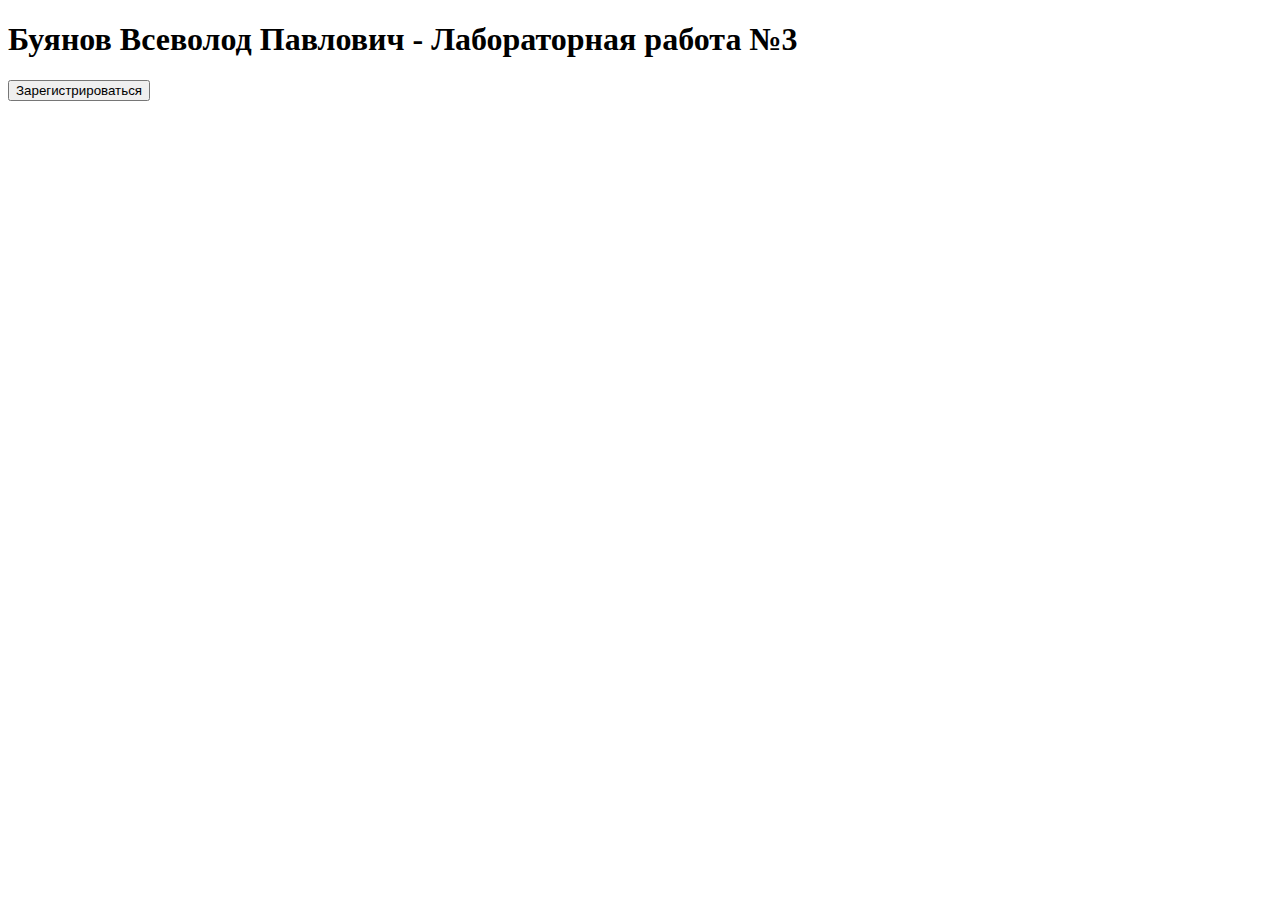
<file: index.html>
<!DOCTYPE html>
<html lang="ru">
<head>
    <meta charset="UTF-8">
    <meta http-equiv="X-UA-Compatible" content="IE=edge">
    <meta name="viewport" content="width=device-width, initial-scale=1.0">
    <link rel="stylesheet" href="css/modal_window.css">
    <title>Document</title>
</head>
<body>
    <h1>Буянов Всеволод Павлович - Лабораторная работа №3</h1>
    <button id="myButton">Зарегистрироваться</button>

    <div id="myModal" class="modal">
        <div class="modal-content">
            <button class="close">&times;</button>
            <form action="" id="registerModal">
                <ul>
                    <li>
                        <label for="email">Почта:</label>
                        <input type="email" name="email" required placeholder="email@gmail.com" id="email">
                        <p class="error" ></p>
                    </li>
                    <li>
                        <label for="password">Пароль:</label>
                        <input id="password" type="password" name="password" minlength="6" required>
                        <p class="error"></p>
                    </li>
                </ul>
                <button type="submit">Зарегистрироваться</button>
                <button type = "button" id="show_pass">Показать пароль</button>
            </form>
        </div>
    </div>
    <script src="js/laba3.js"></script>
</body>
</html>
</file>
<file: css/modal_window.css>
.modal{
   display: none;
   position: fixed;
   z-index: 1;
   left: 0;
   top: 0;
   width: 100%;
   height: 100%;
   overflow: auto;
   background-color: rgba(0, 0, 0, 0.8);
}

.modal-content{
    background-color: gray;
    margin: 15% auto;
    padding: 20px;
    border: 1px solid darkgray;
    width: 80%;
}

.close{
    display: block;
    color: white;
    float: right;
    font-weight: bold;
    width: 35px;
    height: 35px;
}

::-ms-reveal {
    display: none;
}
</file>
